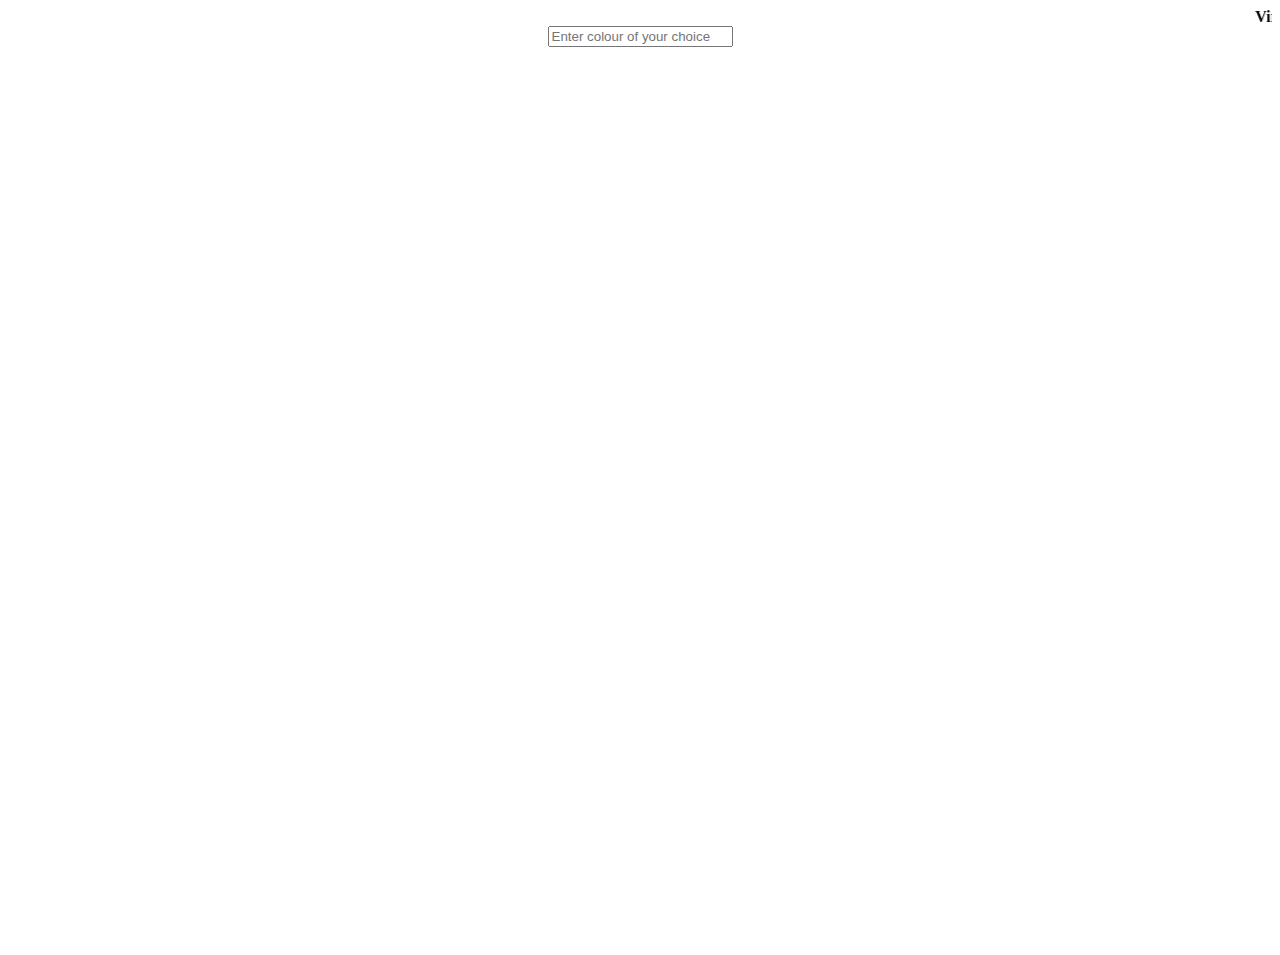
<file: Whiteboard.html>
<html lang="en">

  <head>
      <meta charset="utf-8">
      <title>
          Virtual Whiteboard
      </title>
      <meta name="viewport" content="width=device-width, initial-scale=1">
  </head>
  <body>
     <b> <marquee scrolldelay="250">Virtual WhiteBoard webpage</marquee> <b>
   </body>
  <center><input id="hex" placeholder="Enter colour of your choice"></input> </center>
  <canvas id="draw"></canvas>


  <script src="app.js"></script>

  </html
</file>
